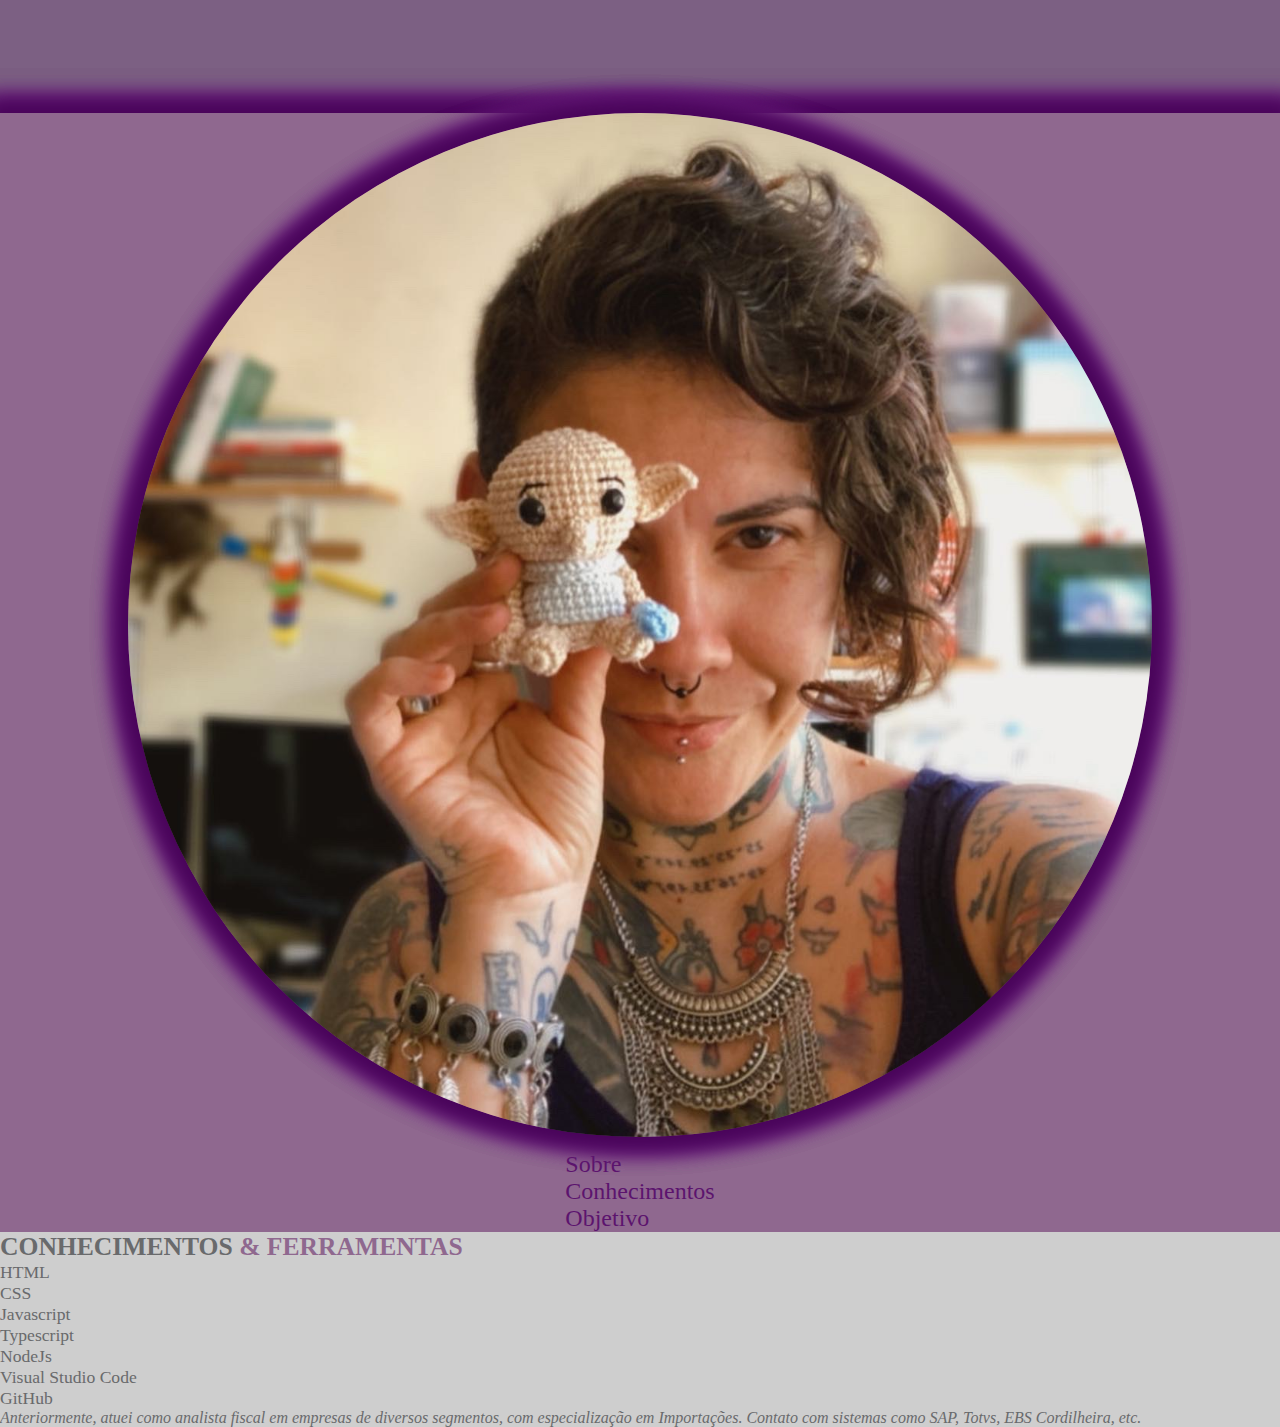
<file: conhecimentos.html>
<!DOCTYPE html>
<html lang="pt-br">
<head>
    <meta charset="UTF-8">
    <meta http-equiv="X-UA-Compatible" content="IE=edge">
    <meta name="viewport" content="width=device-width, initial-scale=1.0">
    <link href="https://cdn.jsdelivr.net/npm/bootstrap@5.2.1/dist/css/bootstrap.min.css" rel="stylesheet" integrity="sha384-iYQeCzEYFbKjA/T2uDLTpkwGzCiq6soy8tYaI1GyVh/UjpbCx/TYkiZhlZB6+fzT" crossorigin="anonymous">
    <link rel="stylesheet" href="https://cdn.jsdelivr.net/npm/bootstrap-icons@1.9.1/font/bootstrap-icons.css">
    <link rel="stylesheet" href="public/assets/css/style.css">
    <title>Curriculo Digital - Michele Ladanivski</title>
</head>
<body>
    <div id="master" class="container">
        <div class="row h-full">
            <div id="menu-side" class="col-3">
                    <img id="picture" src="public/assets/img/picture_me.JPG" class="img-fluid" alt="picture_me">
                <div>
                  <ul class="nav-bar">
                    <li class="menu-list"><a href="index.html">Sobre</a></li>
                    <li class="menu-list"><a href="conhecimentos.html">Conhecimentos</a></li>
                    <li class="menu-list"><a href="objetivo.html">Objetivo</a></li>
                  </ul>
                </div>
            </div>

            <div id="info-side" class="col-9">
                <div class="conhecimentos">
                    <h1>CONHECIMENTOS <span>& FERRAMENTAS</span></h1>
                </div>
                <div class="conhecimentos">
                    <ul>
                        <li>HTML</li> 
                        <li>CSS</li> 
                        <li>Javascript</li> 
                        <li>Typescript</li> 
                        <li>NodeJs</li> 
                        <li>Visual Studio Code</li>
                        <li>GitHub</li>
                    </ul>
                </div>
                <div class="conhecimentos">
                    <p>Anteriormente, atuei como analista fiscal em empresas de diversos segmentos, com especialização em Importações.
                    Contato com sistemas como SAP, Totvs, EBS Cordilheira, etc.</p>
                </div>
            </div>
        </div>
    </div>
</body>
</html>
</file>
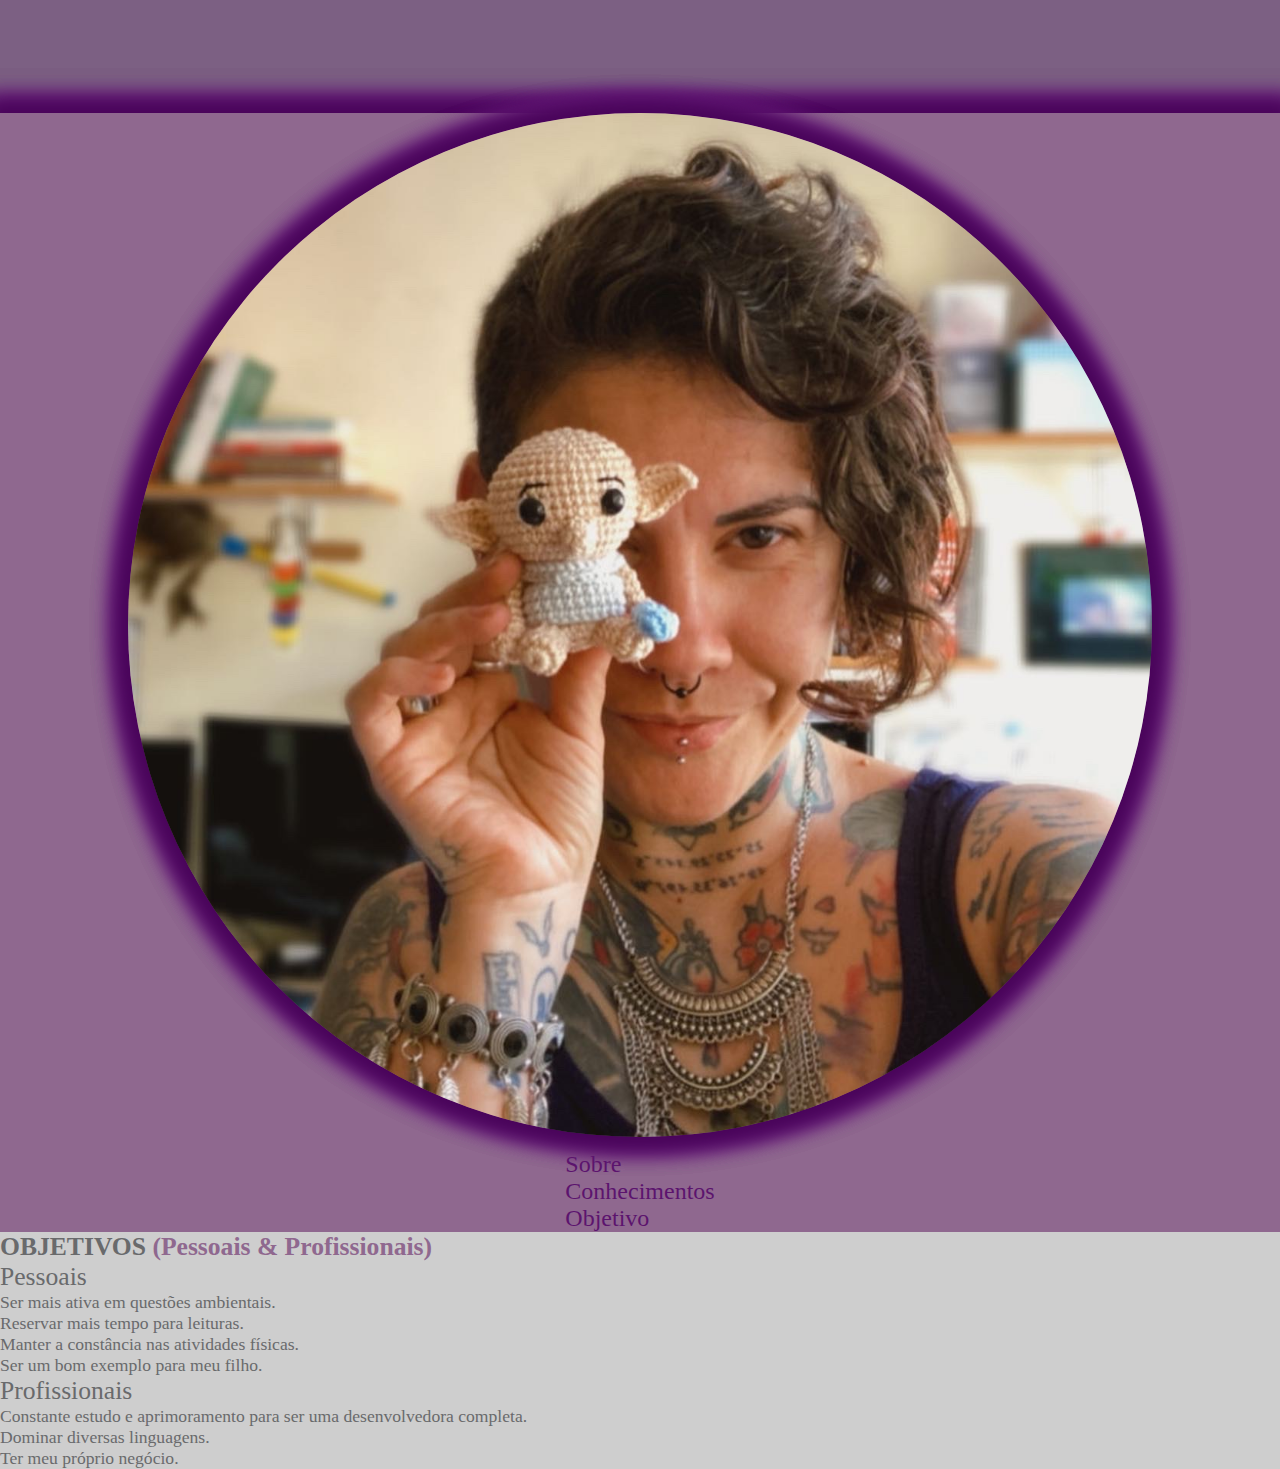
<file: objetivo.html>
<!DOCTYPE html>
<html lang="pt-br">
<head>
    <meta charset="UTF-8">
    <meta http-equiv="X-UA-Compatible" content="IE=edge">
    <meta name="viewport" content="width=device-width, initial-scale=1.0">
    <link href="https://cdn.jsdelivr.net/npm/bootstrap@5.2.1/dist/css/bootstrap.min.css" rel="stylesheet" integrity="sha384-iYQeCzEYFbKjA/T2uDLTpkwGzCiq6soy8tYaI1GyVh/UjpbCx/TYkiZhlZB6+fzT" crossorigin="anonymous">
    <link rel="stylesheet" href="https://cdn.jsdelivr.net/npm/bootstrap-icons@1.9.1/font/bootstrap-icons.css">
    <link rel="stylesheet" href="public/assets/css/style.css">
    <title>Curriculo Digital - Michele Ladanivski</title>
</head>
<body>
    <div id="master" class="container">
        <div class="row h-full">
            <div id="menu-side" class="col-3">
                    <img id="picture" src="public/assets/img/picture_me.JPG" class="img-fluid" alt="picture_me">
                <div>
                  <ul class="nav-bar">
                    <li class="menu-list"><a href="index.html">Sobre</a></li>
                    <li class="menu-list"><a href="conhecimentos.html">Conhecimentos</a></li>
                    <li class="menu-list"><a href="objetivo.html">Objetivo</a></li>
                  </ul>
                </div>
            </div>

            <div id="info-side" class="col-9">
                <div class="objetivos">
                    <h1>OBJETIVOS <span>(Pessoais & Profissionais)</span></h1>
                </div>
                <div class="objetivos">
                    <p>Pessoais</p>
                    <ul>
                        <li>Ser mais ativa em questões ambientais.</li> 
                        <li>Reservar mais tempo para leituras.</li> 
                        <li>Manter a constância nas atividades físicas.</li> 
                        <li>Ser um bom exemplo para meu filho.</li> 
                    </ul>
                    <p>Profissionais</p>
                    <ul>
                        <li> Constante estudo e aprimoramento para ser uma desenvolvedora completa.</li> 
                        <li>Dominar diversas linguagens.</li> 
                        <li>Ter meu próprio negócio.</li>
                    </ul>
                </div>
            </div>
        </div>
    </div>
</body>
</html>
</file>
<file: public/assets/css/style.css>
* {
    margin: 0;
    padding: 0;
}

body {
    width: 100vw;
    height: 100vh;
    background: #7c6083;
    display: flex;
    justify-content: center;
    align-items: center;
}

.h-full {
    height: 100%;
}

#master {
    height: 75%;
    box-shadow: 0 0 20px 15px #49045a, 0 0 20px 15px #5c146e, 0 0 20px 15px #8e37a3;
}

#menu-side {
    background: rgb(143, 104, 143);
    display: flex;
    flex-direction: column;
    justify-content: center;
    align-items: center;
}

#picture {
    width: 80%;
    border-radius: 50%;
    /* border: 2px solid rgb(219, 215, 215); */
    box-shadow: 0 0 20px 15px #49045a, 0 0 20px 15px #5c146e, 0 0 20px 15px #8e37a3;
}

.nav-bar {
    padding-top: 10%;
}

.menu-list {
    list-style-type: none;
    font: arial;
    font-size: clamp(0.6rem, 2vw, 1.5rem);
    text-decoration: none;
}

ul li a {
    color: #5c146e;
    text-decoration: none;
}

ul li a:hover {
    color: azure;
}

#info-side {
    background: rgb(206, 206, 206);
    display: flex;
    flex-direction: column;
    justify-content: center;
}

#info-dados>h1 {
    font: arial;
    font-size: clamp(0.6rem, 2vw, 2.3rem);
    color: rgb(105, 106, 108);
}

#info-dados>h1>span {
    color: rgb(143, 104, 143);
}

#info-dados>h6 {
    font: arial;
    font-size: clamp(0.6rem, 2vw, 1.3rem);
    color: rgb(105, 106, 108);
}

#info-dados>h6>span>a {
    color: rgb(143, 104, 143);
    text-decoration: none;
}

#info-list {
    padding: 2%;
}

#info-list>ul>li {
    font: arial;
    color: rgb(105, 106, 108);
    font-size: clamp(0.6rem, 2vw, 1.1rem);
}

#icons-social>a>i {
    color: rgb(143, 104, 143);
    font-size: clamp(0.6rem, 2vw, 1.5rem);
    margin: 0.5%;
}

#icons-social>a>i:hover {
    box-shadow: 20px 20px 50px 15px #7c6083;
    /* font-size: clamp(2rem, 2vw, 4rem); */
}

.conhecimentos>h1 {
    font: arial;
    font-size: clamp(0.6rem, 2vw, 2.3rem);
    color: rgb(105, 106, 108);
}

.conhecimentos>h1>span {
    color: rgb(143, 104, 143);
}

.conhecimentos>ul>li {
    font: arial;
    color: rgb(105, 106, 108);
    font-size: clamp(0.6rem, 2vw, 1.1rem);
}

.conhecimentos>p {
    font: arial;
    font-style: italic;
    color: rgb(105, 106, 108);
    font-size: clamp(0.6rem, 2vw, 1rem);
}

.objetivos>h1 {
    font: arial;
    font-size: clamp(0.6rem, 2vw, 2.3rem);
    color: rgb(105, 106, 108);
}

.objetivos>h1>span {
    color: rgb(143, 104, 143);
}

.objetivos>p {
    font: arial;
    font-size: clamp(0.6rem, 2vw, 1.8rem);
    color: rgb(105, 106, 108);
}

.objetivos>ul>li {
    font: arial;
    color: rgb(105, 106, 108);
    font-size: clamp(0.6rem, 2vw, 1.1rem);
}
</file>
